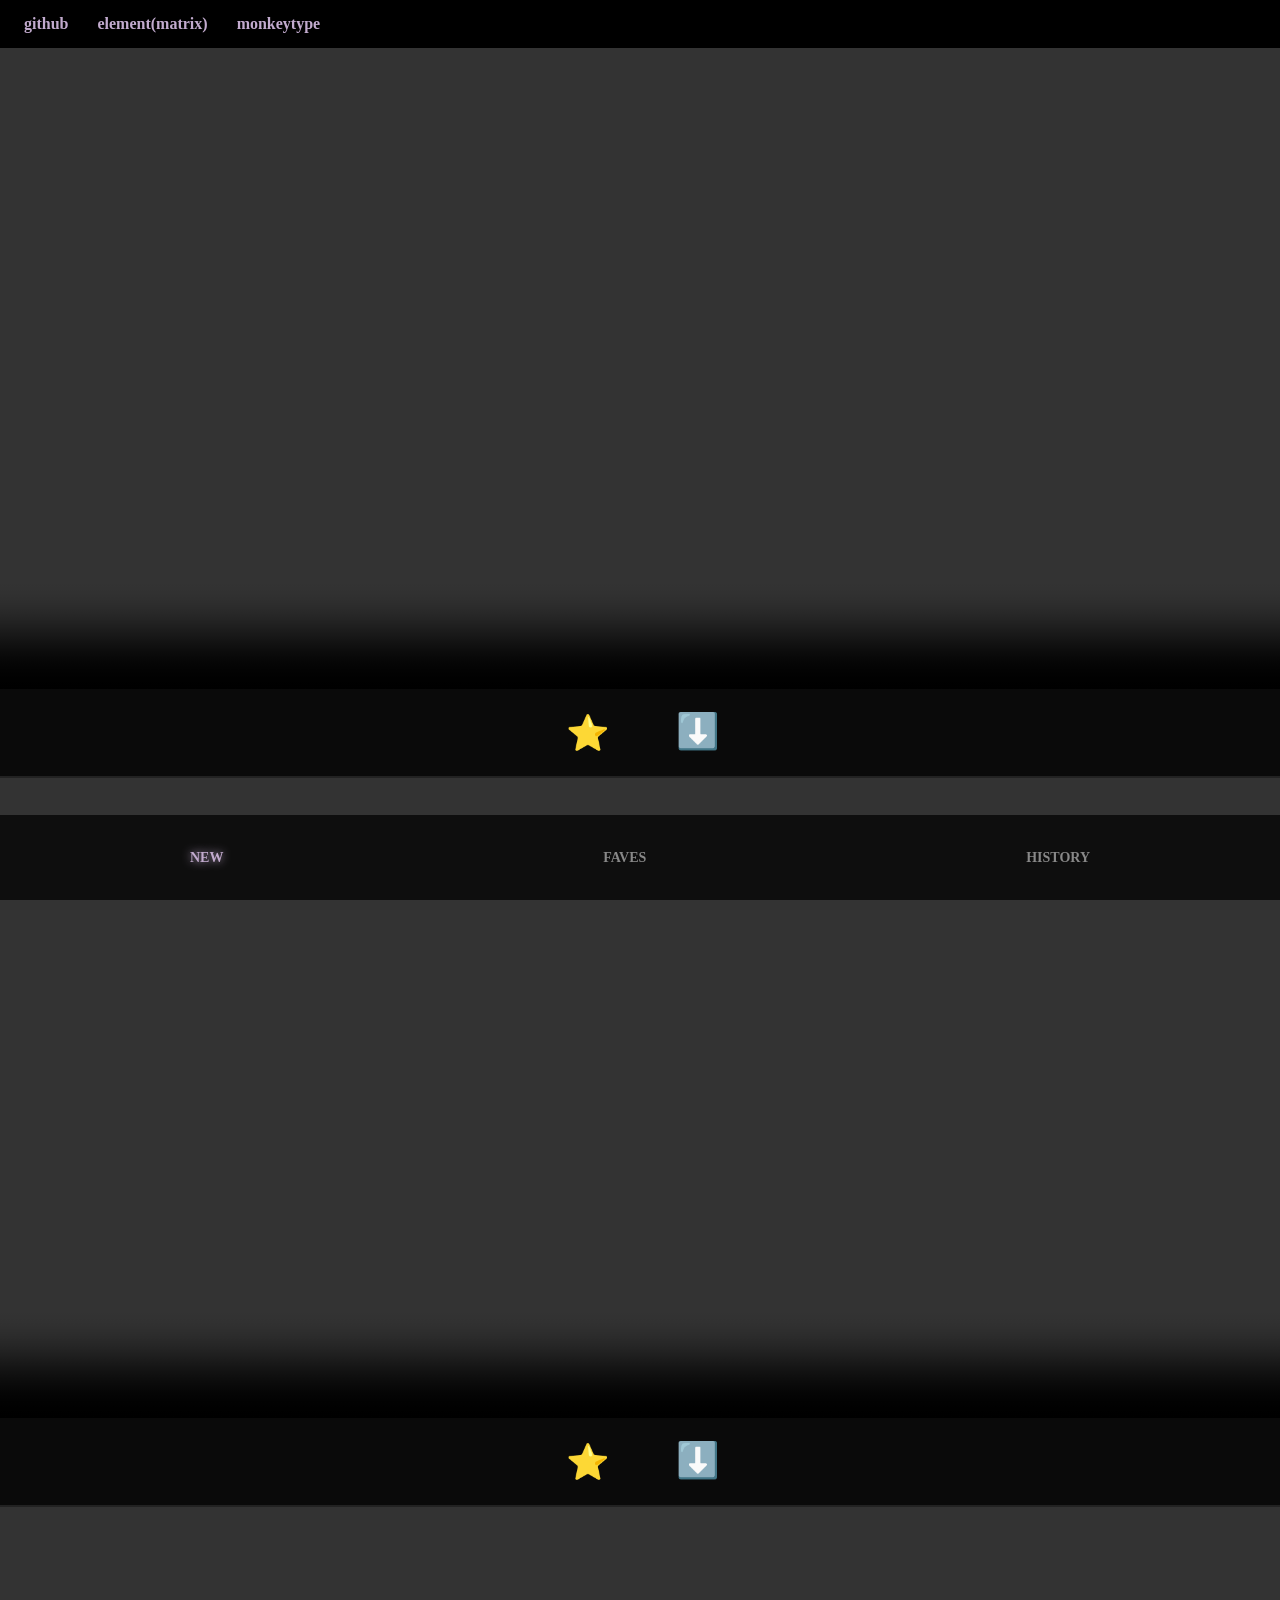
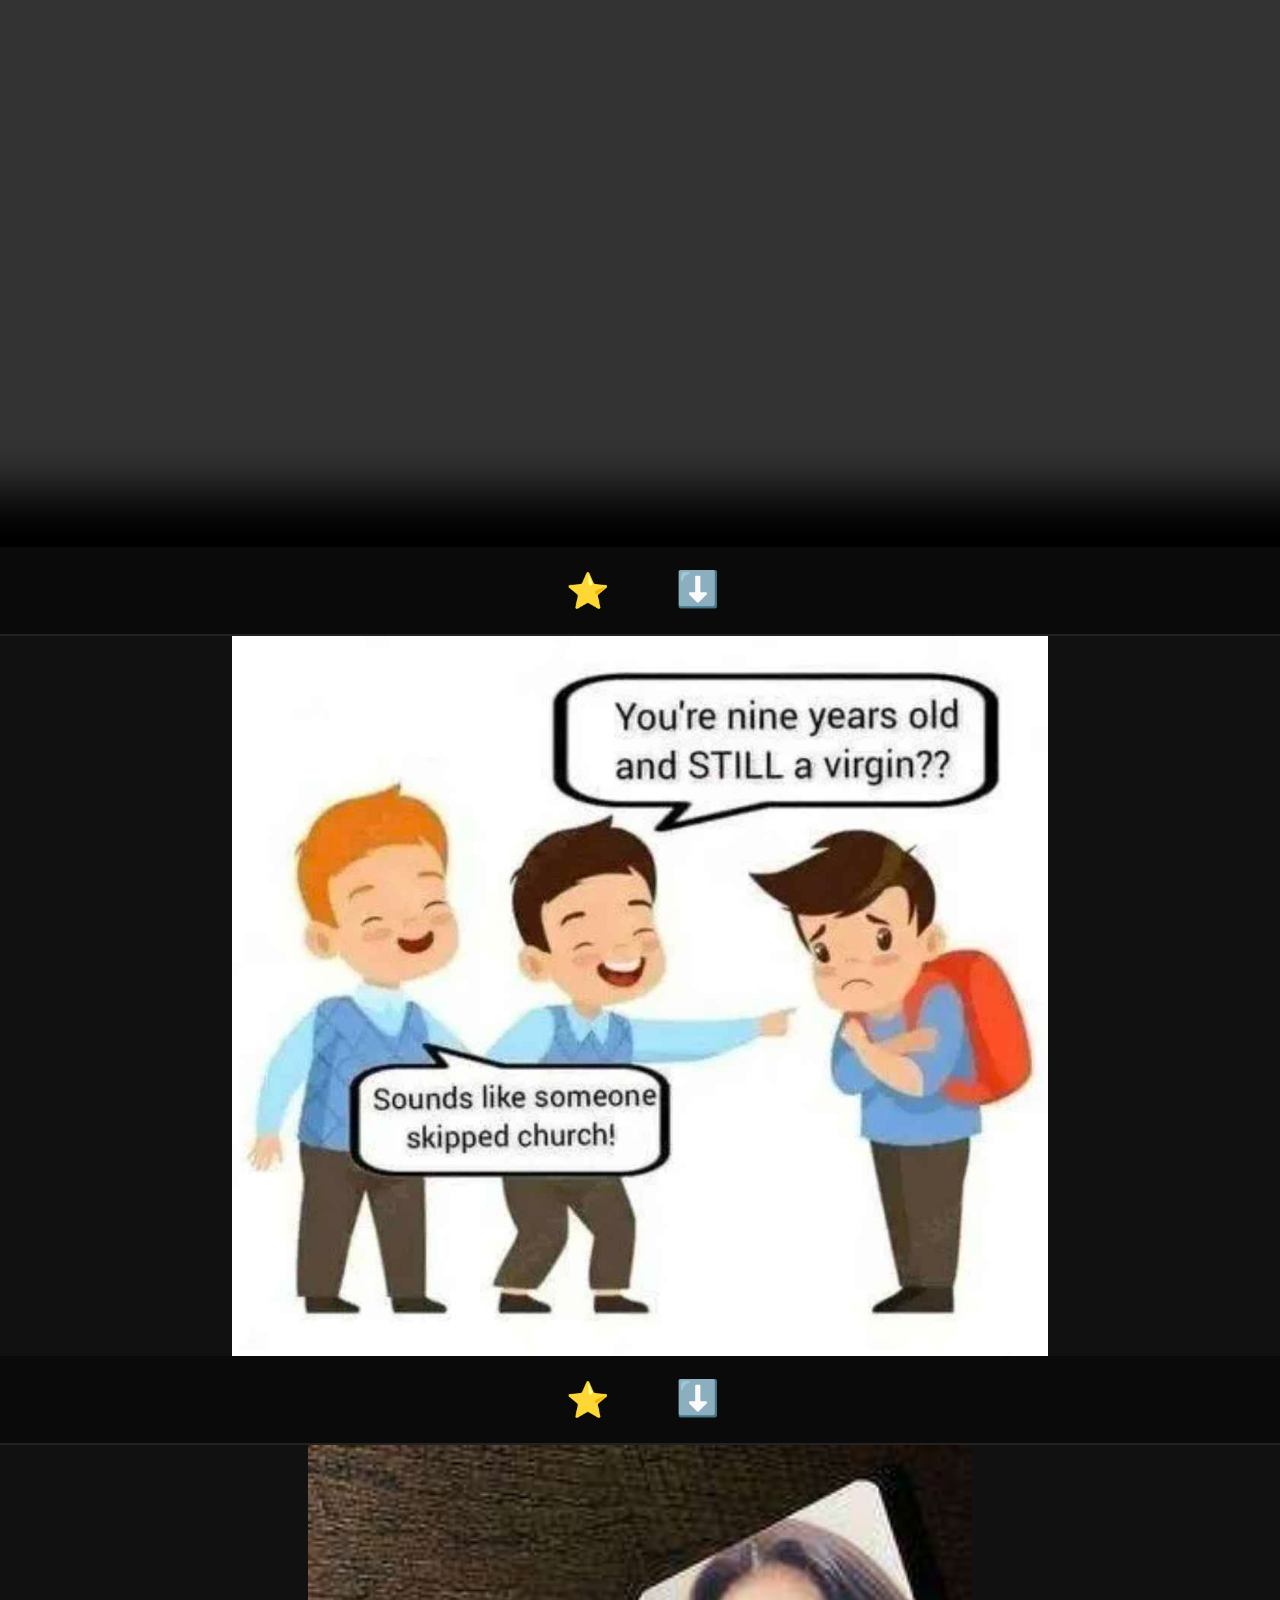
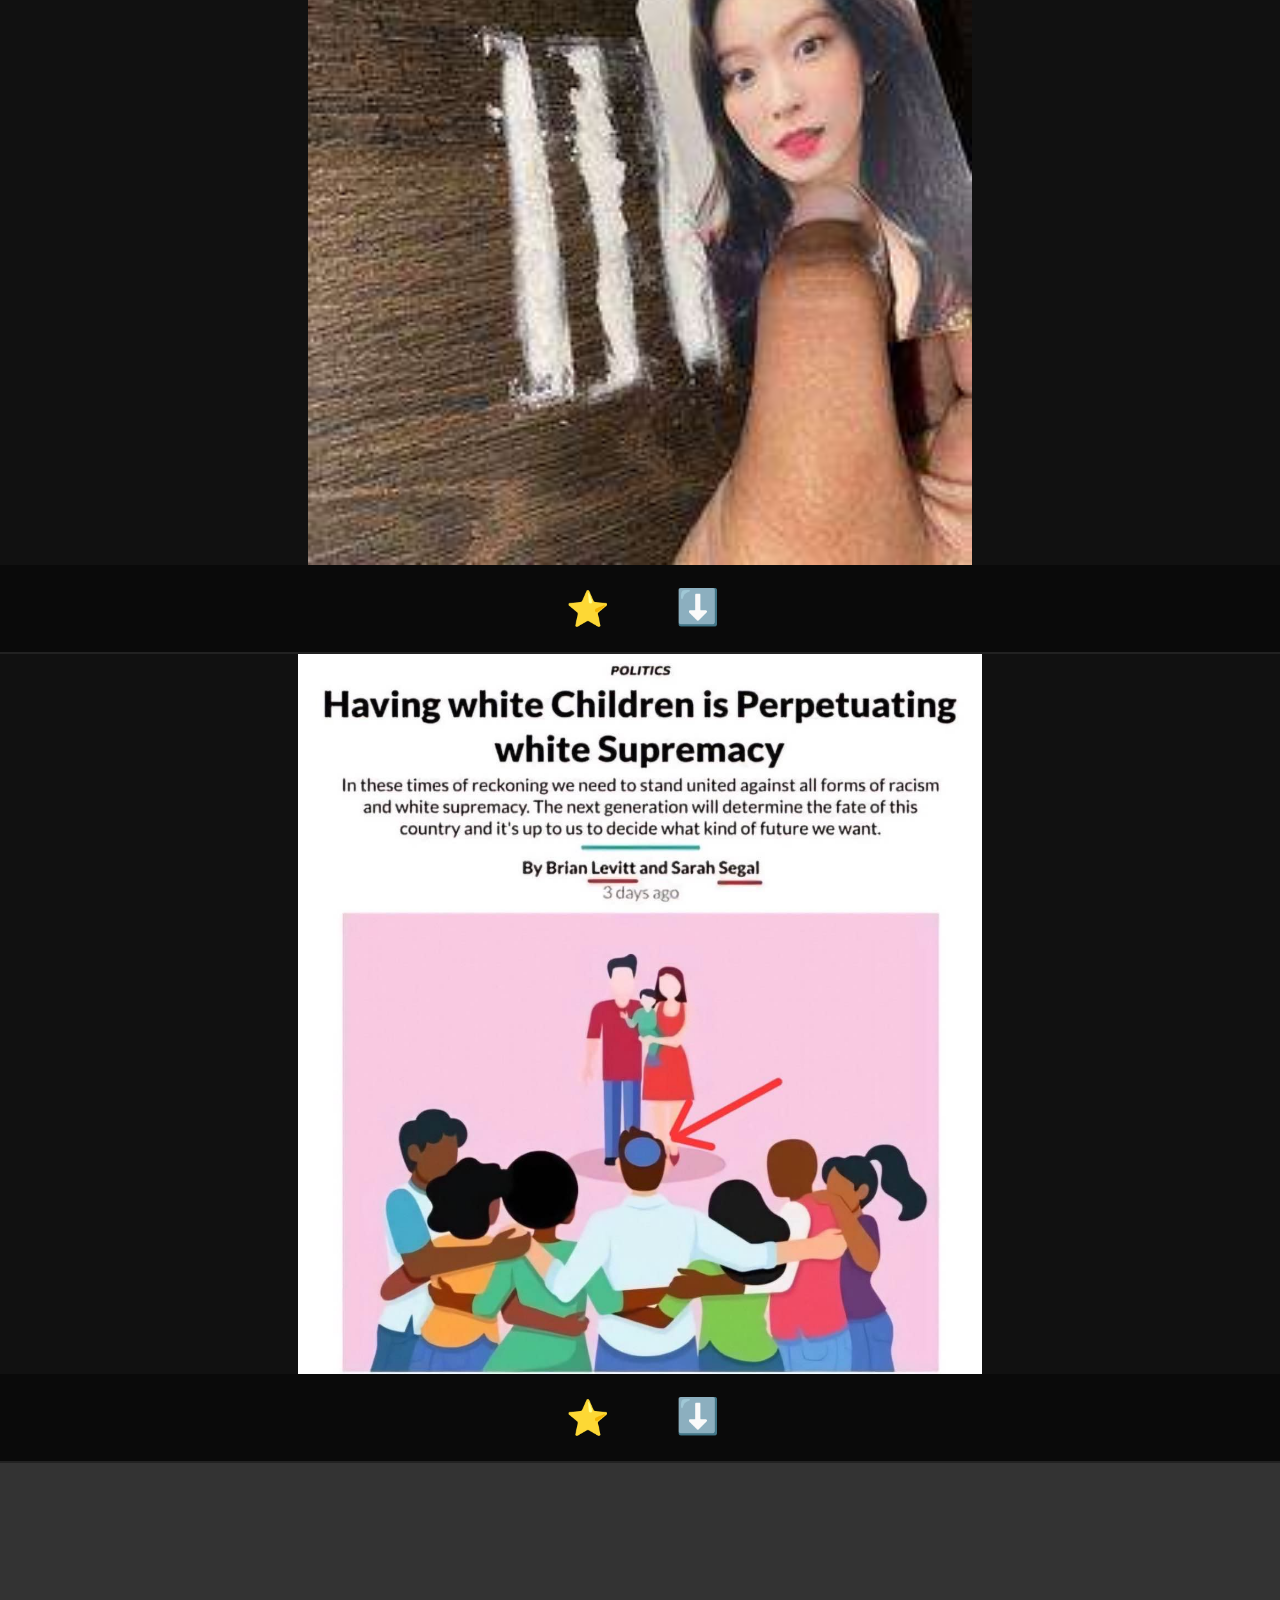
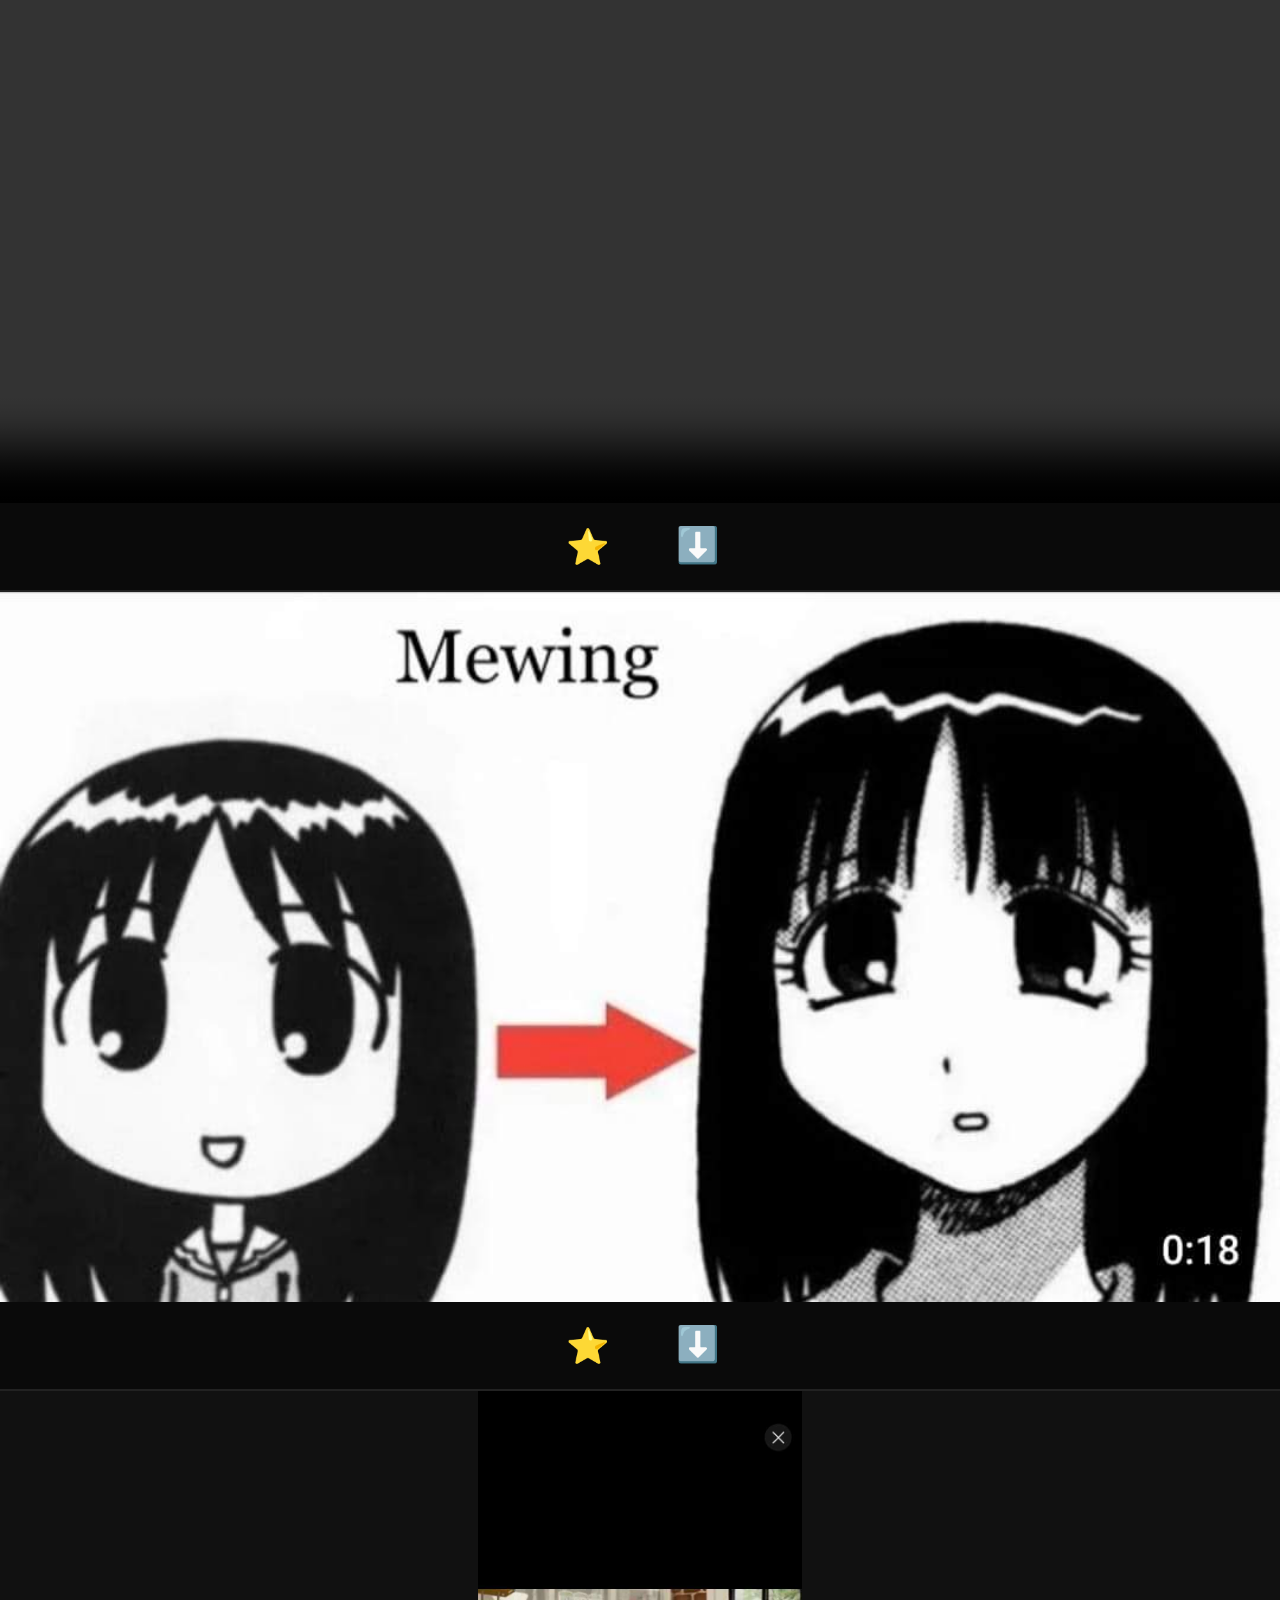
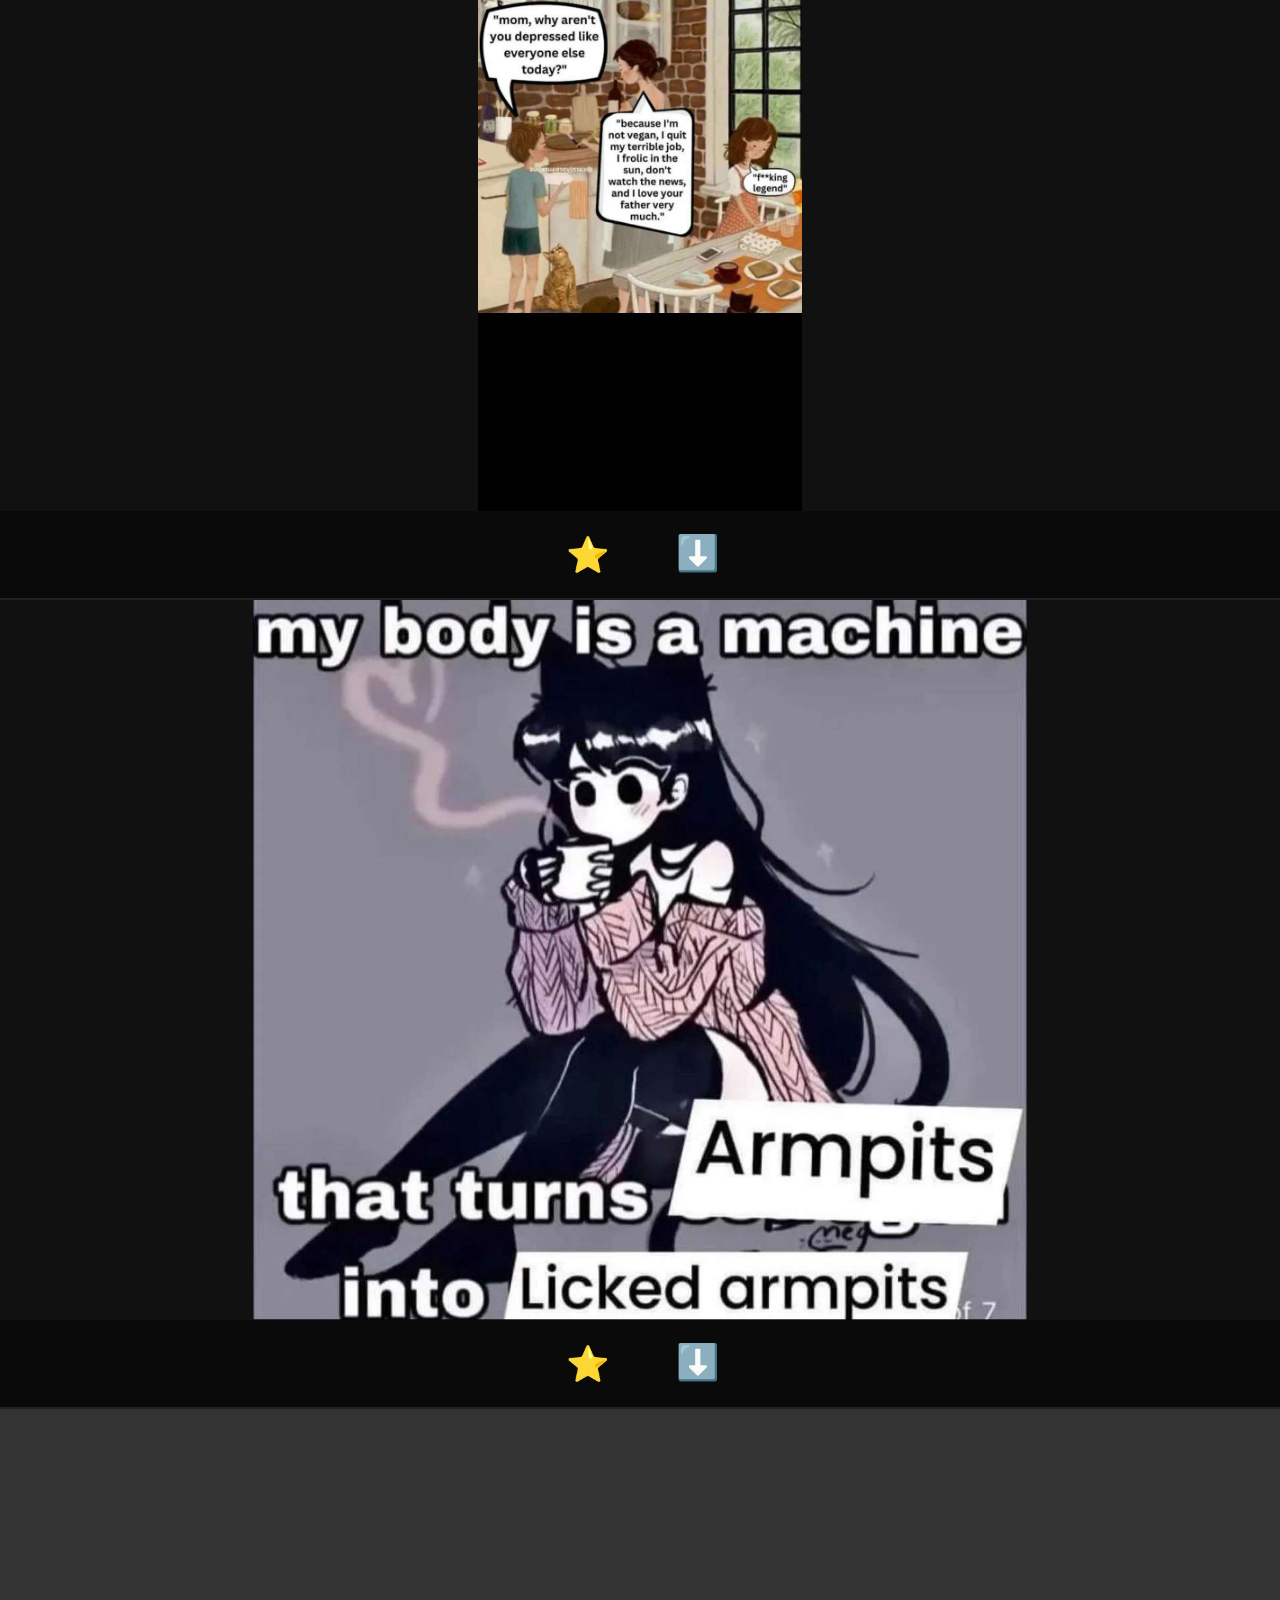
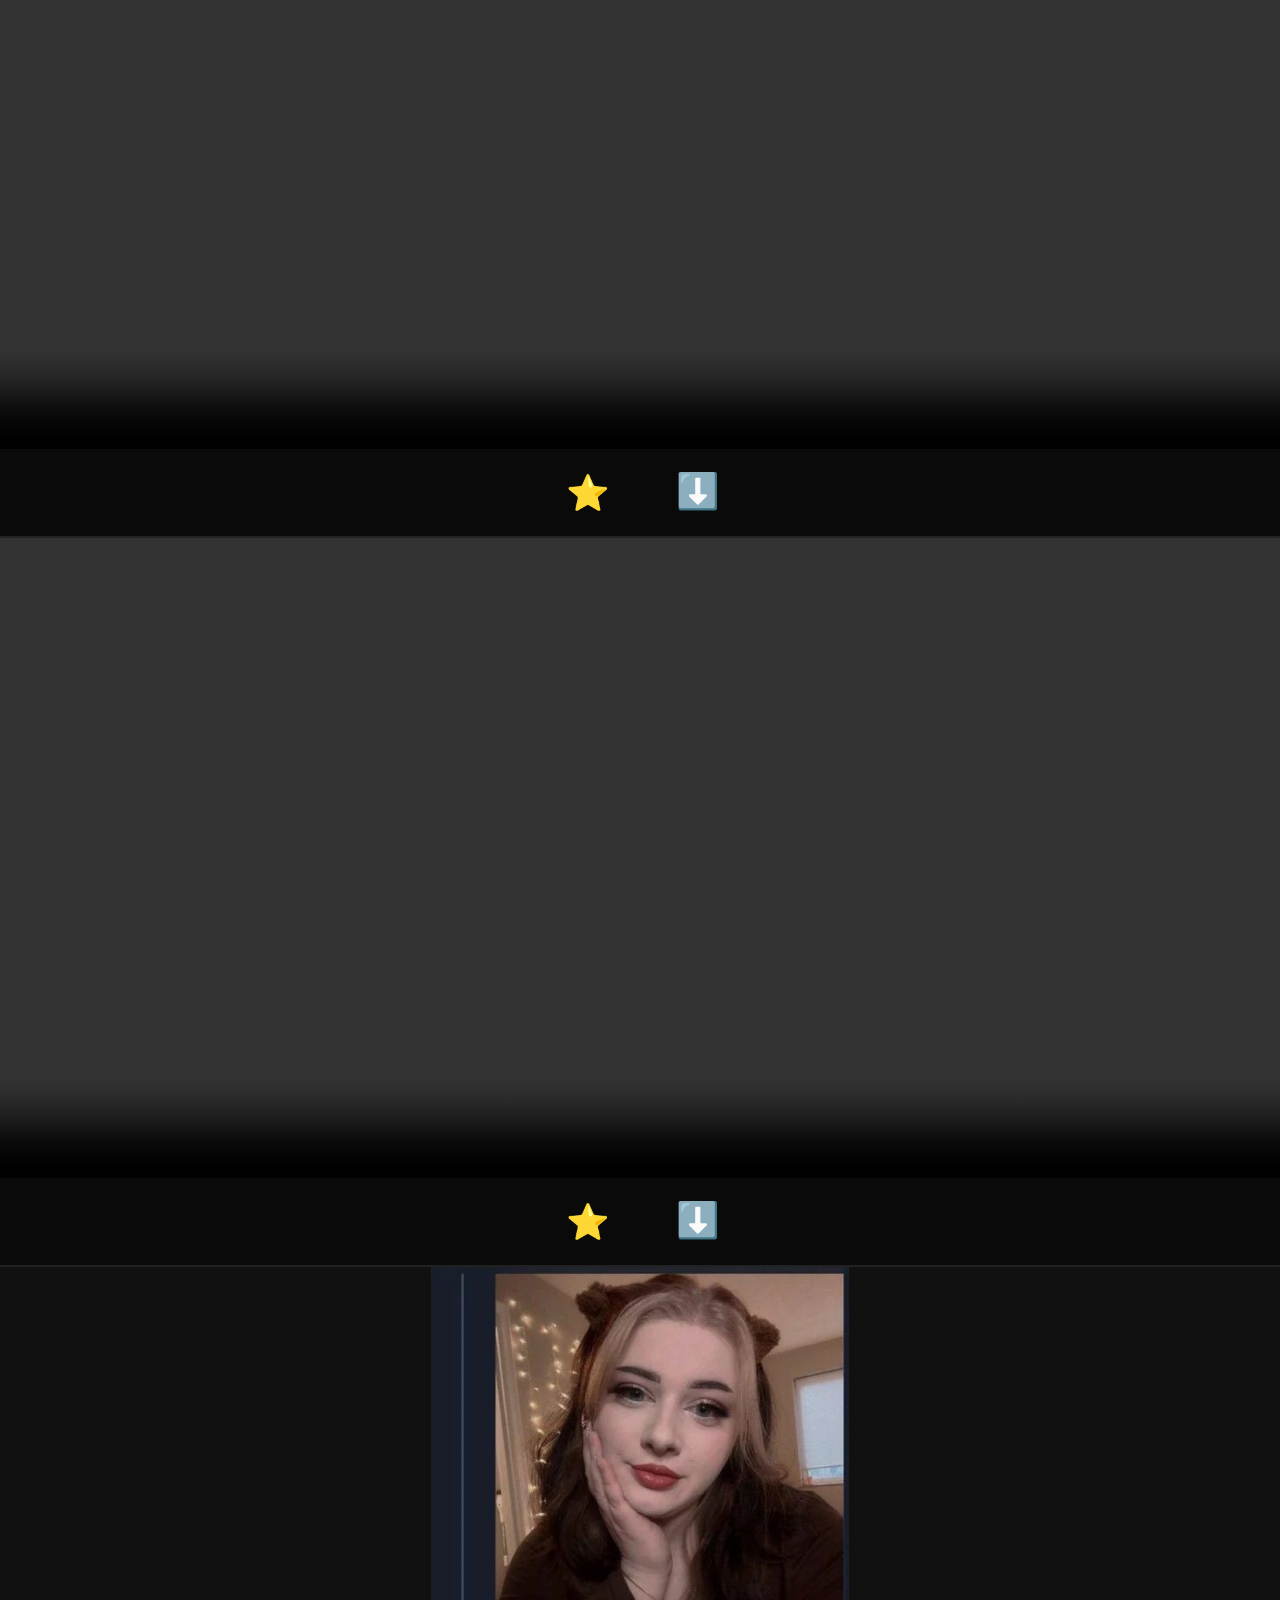
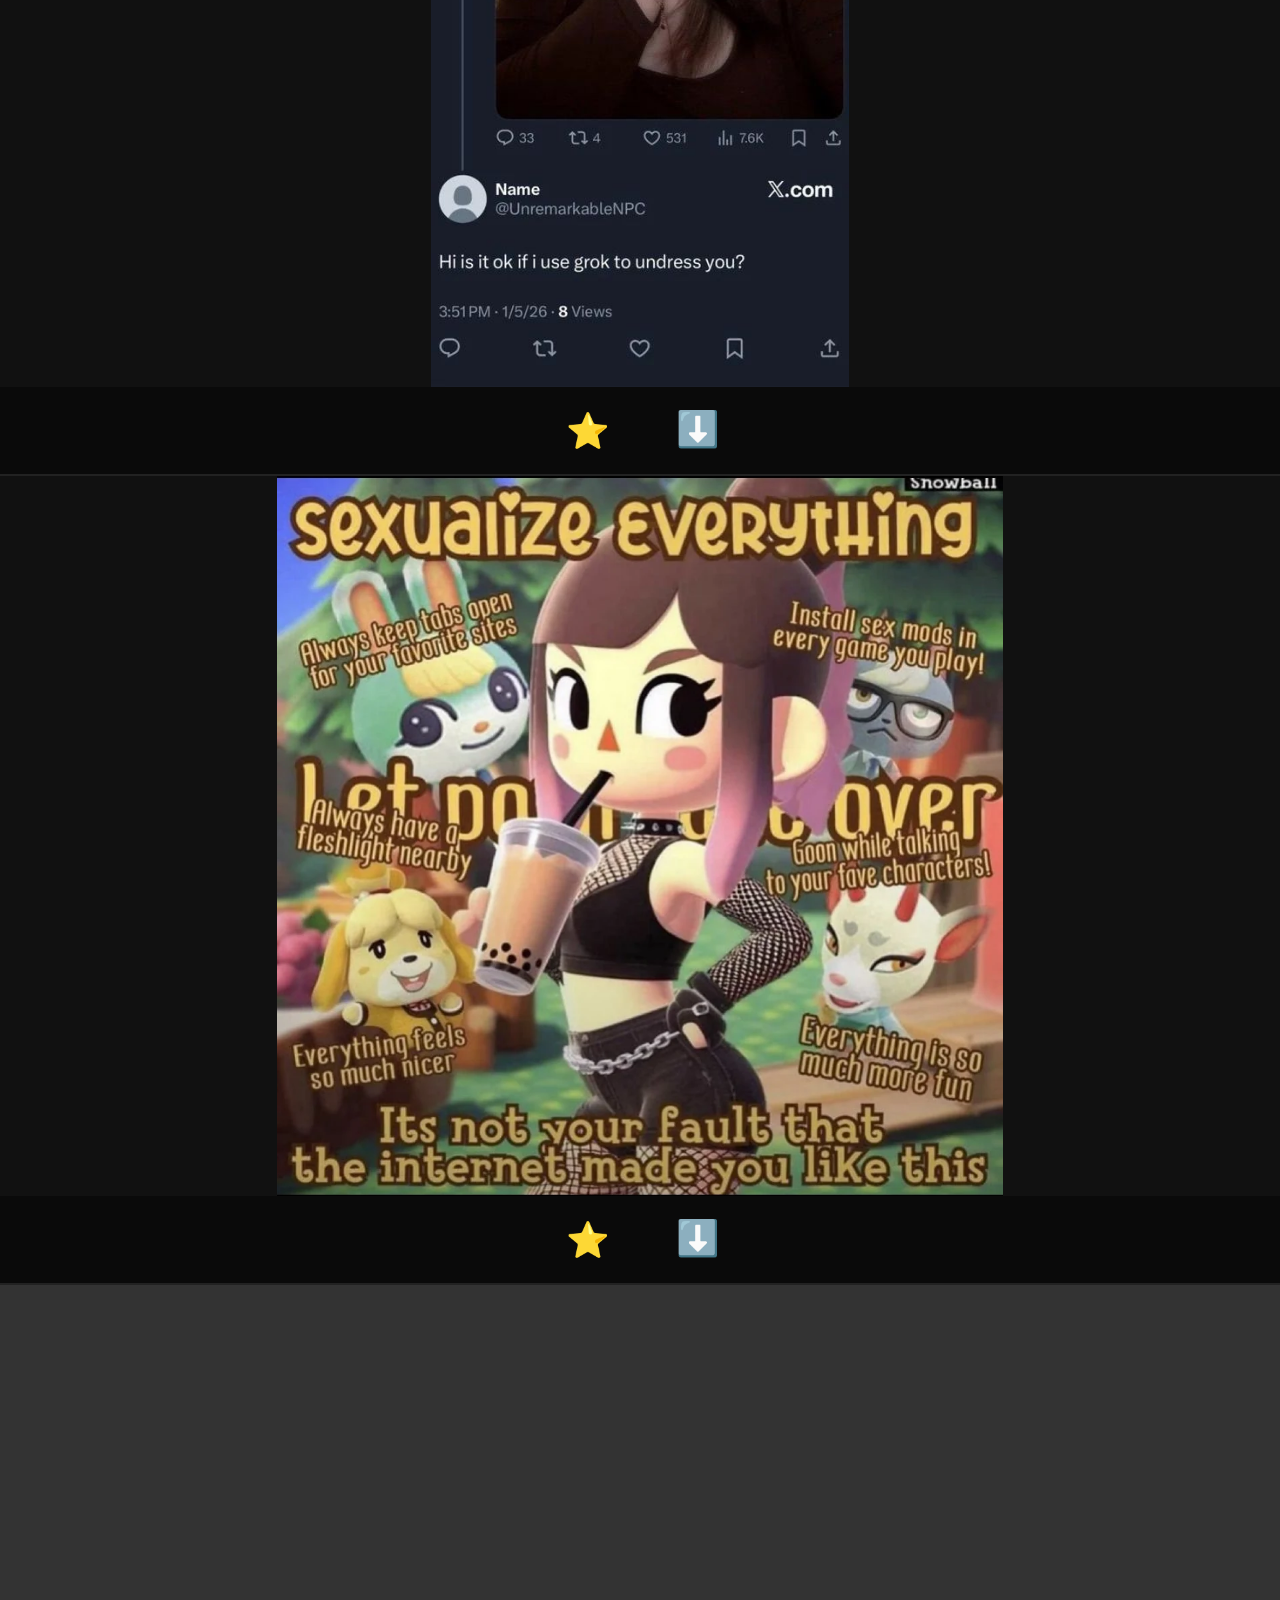
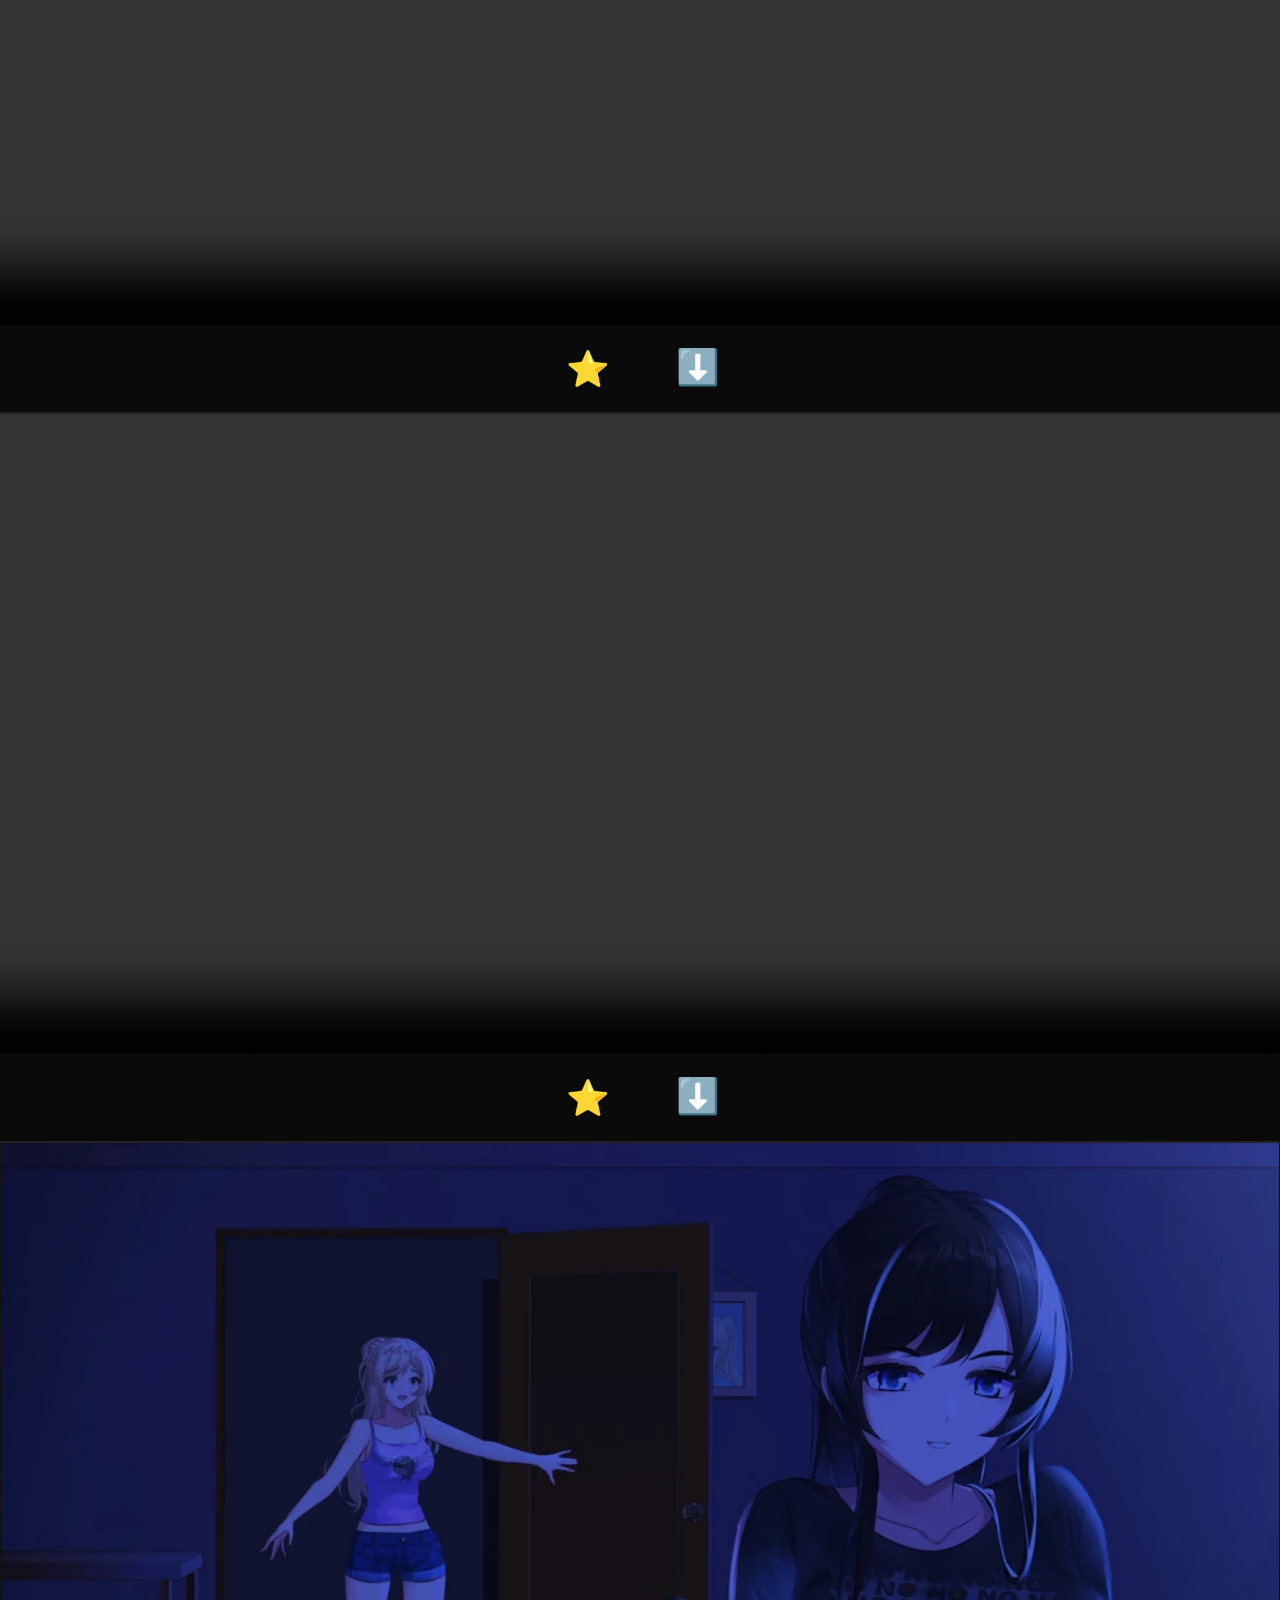
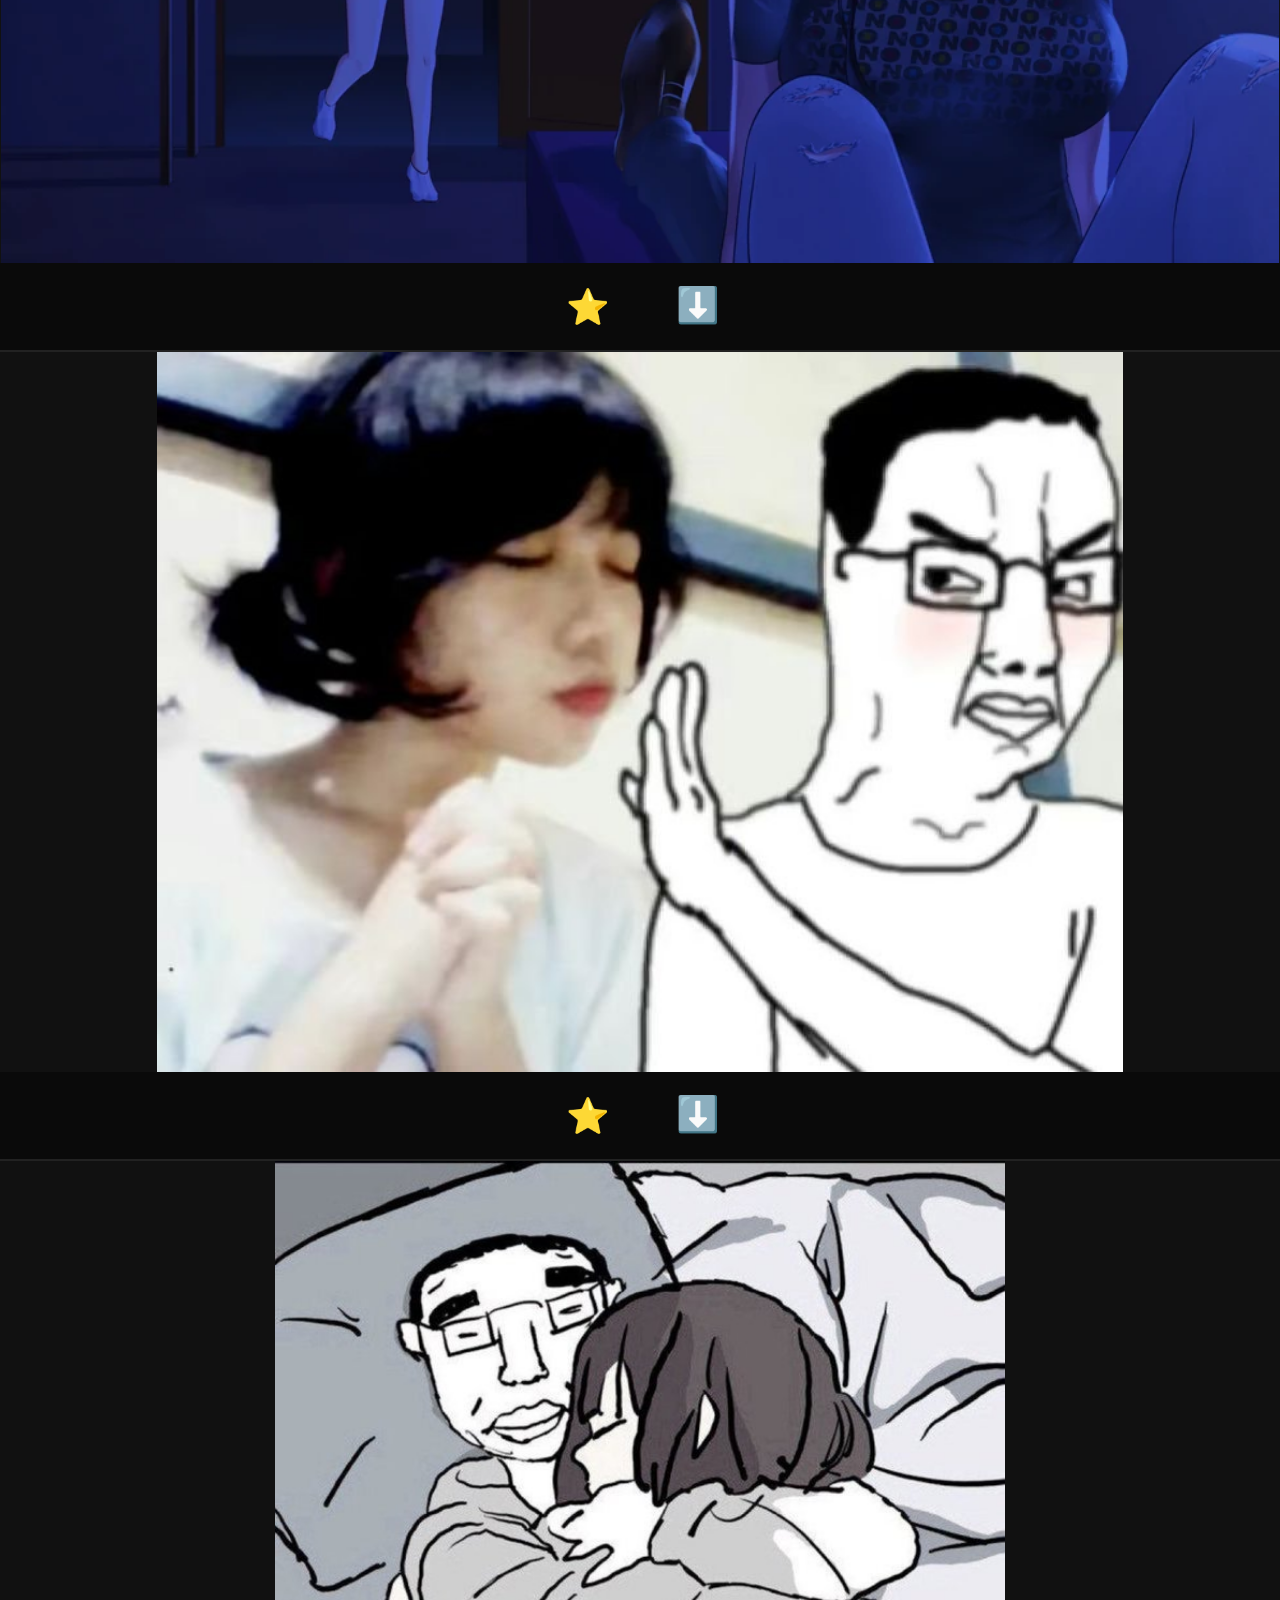
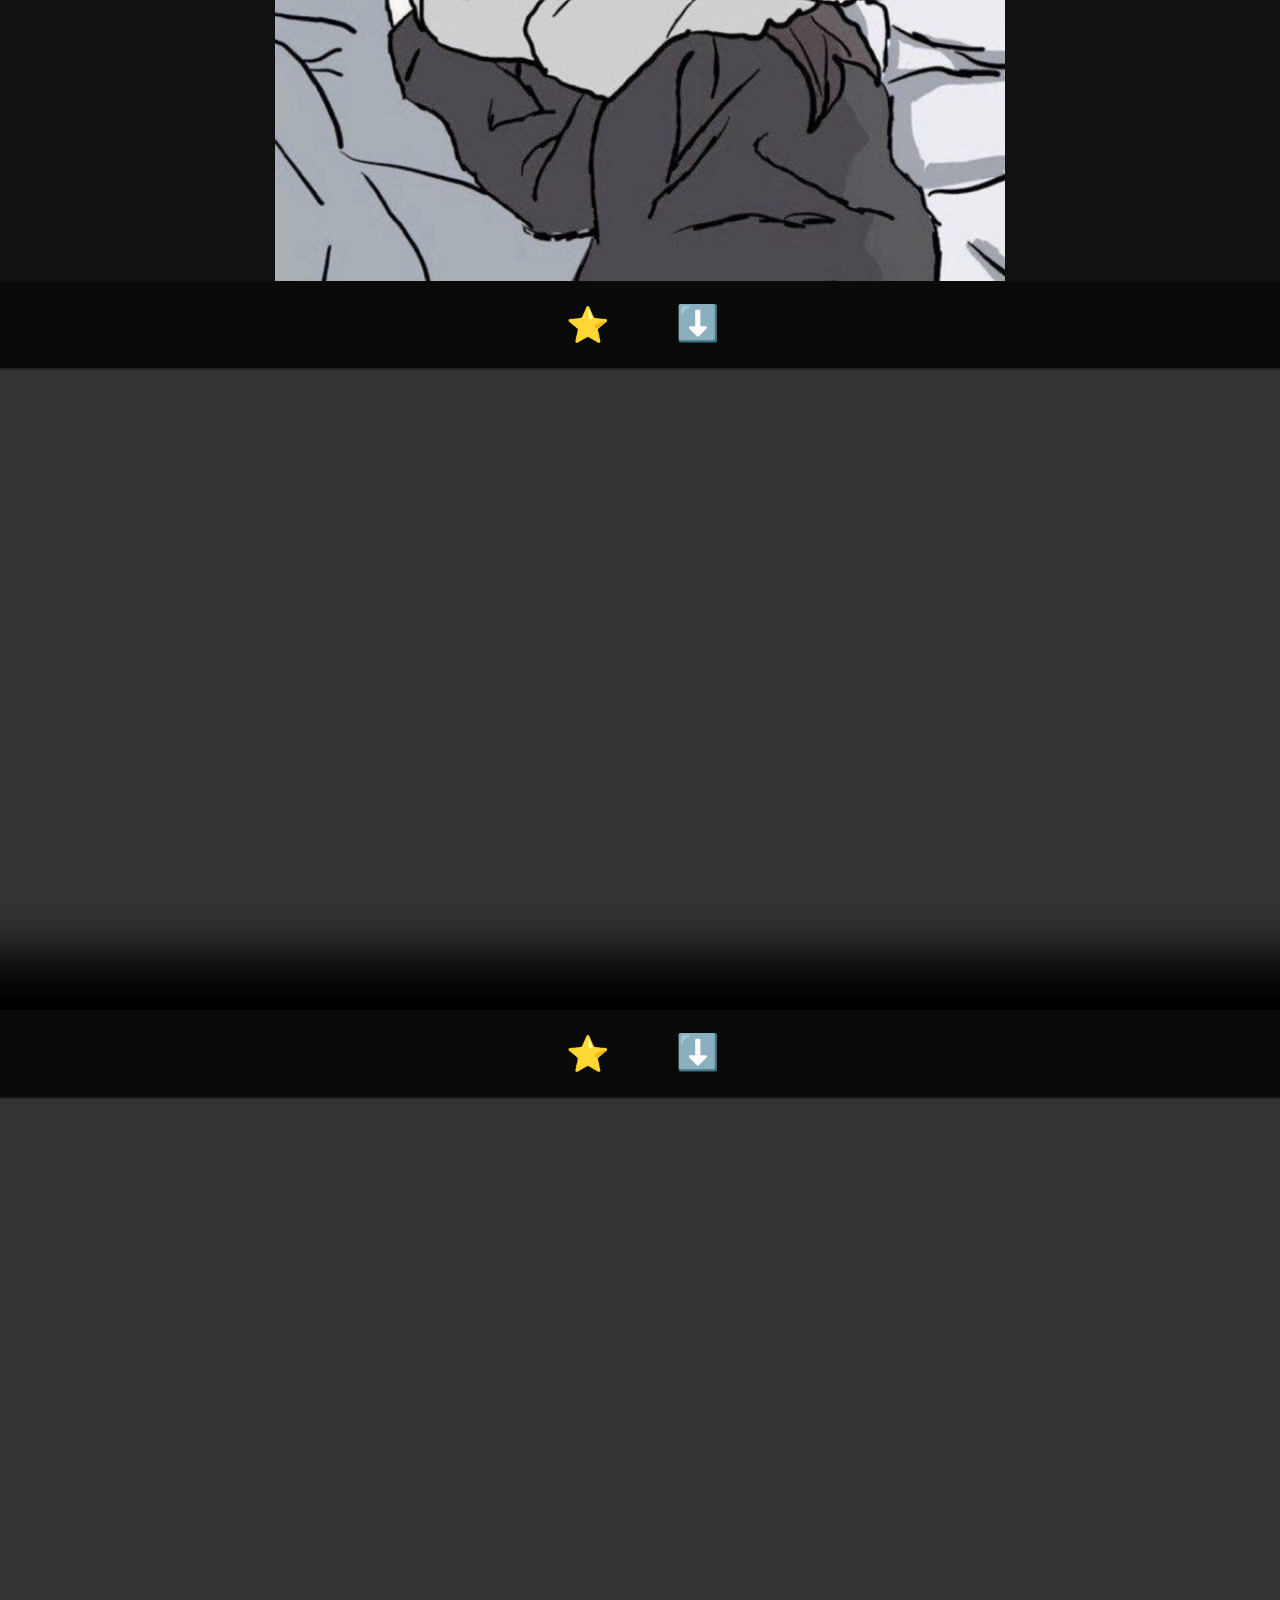
<file: index.html>
<!DOCTYPE html>
<html lang="en">
<head>
    <meta charset="UTF-8">
    <link rel="stylesheet" href="main.css">
    <title>joe mama</title>
</head>
<body>
    <header>
        <p><a href="https://github.com/ev0">github</a></p>
        <p><a href="https://app.element.io/#/user/@0ve:matrix.org">element(matrix)</a></p>
        <p><a href="https://monkeytype.com/profile/ev0">monkeytype</a></p>
    </header>

    <div class="meme-grid" id="videoContainer"></div>
     <a href="game/">Play Chudjuggle</a>
    <script src="main.js"></script>
</body>
</html>
</file>
<file: main.css>
body {
    background-color: #000000;
    color: #ffffff;
    margin: 0; padding: 0; 
    font-family: 'Georgia', serif;
}

header { 
    display: flex; flex-wrap: wrap; gap: 20px; padding: 15px; 
    border-bottom: 1px solid #333; width: 100%; box-sizing: border-box;
}

header p { margin-left: 1vh; margin-bottom: 0; margin-top: 0; }

header a { font-weight: bold; text-decoration: none; color: #c2abce; }
header a:hover { text-decoration: underline; color: #ffffff; }

a { text-decoration: none; color: #c2abce; }

#videoContainer { 
    display: grid; grid-template-columns: 1fr; gap: 0px; 
    width: 100%; box-sizing: border-box; padding-bottom: 120px;
}

@media (min-width: 1400px) {
    #videoContainer { grid-template-columns: repeat(2, 1fr); }
}

video, img { 
    width: 100%; height: auto; max-height: 80vh;
    background: #111; object-fit: contain; display: block;
}

.meme-wrapper {
    position: relative; border-bottom: 2px solid #222; background: #0a0a0a;
}

.controls { display: flex; justify-content: center; gap: 60px; padding: 25px; }

.btn {
    background: none; border: none; cursor: pointer;
    font-size: 35px; 
    color: #555; 
    transition: transform 0.2s cubic-bezier(0.175, 0.885, 0.32, 1.275), color 0.2s;
    text-decoration: none !important;
    display: inline-block;
    line-height: 1;
}

.btn:hover { transform: scale(1.5); color: #fff; text-decoration: none !important; }

.btn-fav.active { color: #ffeb3b !important; }
.btn-seen.active { color: #00d4ff !important; }

.footer-nav {
    position: fixed; bottom: 0; left: 0; right: 0; height: 85px;
    background: rgba(10, 10, 10, 0.9); backdrop-filter: blur(15px);
    -webkit-backdrop-filter: blur(15px);
    display: flex; justify-content: space-around; align-items: center;
    border-top: 1px solid #333; z-index: 2000;
}

.nav-btn {
    background: none; border: none; color: #888; 
    font-weight: bold; cursor: pointer; font-size: 14px; font-family: inherit;
    text-decoration: none;
}
.nav-btn.active { color: #c2abce; text-shadow: 0 0 10px #c2abce; }

.nav-btn.back-btn {
    background: #c2abce; color: #000; border-radius: 20px;
    padding: 8px 18px; margin-right: 10px; font-size: 12px;
}

[data-tooltip] { position: relative; }
[data-tooltip]::after {
    content: attr(data-tooltip);
    position: absolute; bottom: 130%; left: 50%; transform: translateX(-50%);
    background: #000; color: #fff; padding: 5px 10px; border-radius: 4px;
    font-size: 11px; white-space: nowrap; opacity: 0; pointer-events: none; transition: 0.2s;
    border: 1px solid #444;
}
[data-tooltip]:hover::after { opacity: 1; }
</file>
